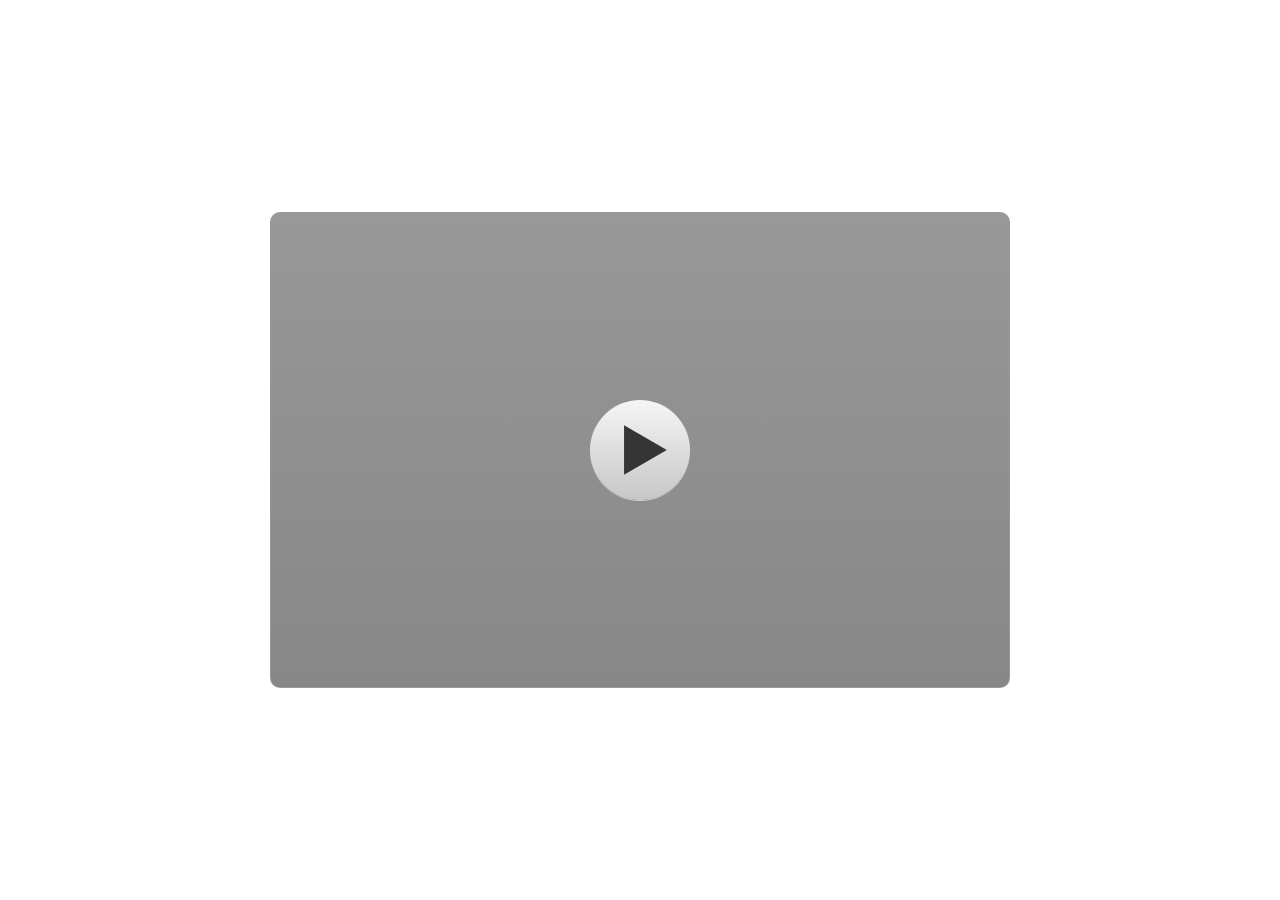
<file: index.html>
﻿<!doctype html>
<html lang="en-US">
<head>
  <meta charset="utf-8">
  <!-- Created using Storyline 360 x64 - http://www.articulate.com  -->
  <!-- version: 3.121.37380.0 -->
  <title>WARISAN BUDAYA</title>
  <meta http-equiv="x-ua-compatible" content="IE=edge"/>
  <meta name="viewport" content="width=device-width,initial-scale=1,user-scalable=no,shrink-to-fit=no,minimal-ui"/>
  <meta name="apple-mobile-web-app-capable" content="yes"/>
  <style>
    html, body { height: 100%; padding: 0; margin: 0 }
    #app { height: 100%; width: 100%; }
  </style>

  <script>
    window.DS = {};
    window.globals = {
      DATA_PATH_BASE: '',
      HAS_FRAME: true,
      HAS_SLIDE: true,

      lmsPresent: false,
      tinCanPresent: false,
      cmi5Present: false,
      aoSupport: false,
      scale: 'noscale',
      captureRc: false,
      browserSize: 'optimal',
      bgColor: '#FFFFFF',
      features: 'DropInBase,JsInteractions,LoadPromiseUpgrade,Localization,MediaPromiseUpgrade,PlayerMemoryEnhancements,SlideLevelScale',
      themeName: 'classic',
      preloaderColor: '#FFFFFF',
      suppressAnalytics: false,
      productChannel: 'stable',
      publishSource: 'storyline',
      aid: 'aid|a1179229-0020-5ab1-8924-d0b911b28cab',
      cid: 'b706d406-eb0c-4606-9b55-da7580ed70c2',
      playerVersion: '3.121.37380.0',
      publishTimestamp: '2026-09-16T02:47:46.6765191Z',
      maxIosVideoElements: 10,
      connectionSettings: { mode: 'disabled' },
      hasFeature: function(feature) {
        return this.features.split(',').includes(feature);
      },
      
      parseParams: function(qs) {
        if (window.globals.parsedParams != null) {
          return window.globals.parsedParams;
        }
        qs = (qs || window.location.search.substr(1)).split('+').join(' ');
        var params = {},
            tokens,
            re = /[?&]?([^=]+)=([^&]*)/g;

        while (tokens = re.exec(qs)) {
          params[decodeURIComponent(tokens[1]).trim()] =
            decodeURIComponent(tokens[2]).trim();
        }
        window.globals.parsedParams = params;
        return params;
      }

    };

    if (window.flagsUnderTest != null) {
      window.globals.features = window.flagsUnderTest.reduce((accum, feature) => {
        if (!accum.includes(feature)) {
          accum.push(feature);
        }
        return accum;
      }, window.globals.features.split(',')).join();
    }
  </script>
  <script>
    var isIe11 = ('ActiveXObject' in window || window.MSBlobBuilder != null)
      && window.msCrypto != null && !window.ActiveXObject;
    if (isIe11) {
      window.globals.unsupportedBrowser = true;
      document.write(atob('[base64]'));
    }
  </script>

  <script>
    if (window.globals.hasFeature('Localization')) {
      
      
    }
  </script>

  
  
  <script>window.THREE = { };</script>
  
</head>
<body style="background: #FFFFFF" class="cs-HTML theme-classic">
  <!-- 360 -->
  <script>!function(){var e,i=/iPhone/i,o=/iPod/i,n=/iPad/i,t=/\biOS-universal(?:.+)Mac\b/i,r=/\bAndroid(?:.+)Mobile\b/i,a=/Android/i,d=/(?:SD4930UR|\bSilk(?:.+)Mobile\b)/i,p=/Silk/i,l=/Windows Phone/i,u=/\bWindows(?:.+)ARM\b/i,b=/BlackBerry/i,s=/BB10/i,c=/Opera Mini/i,f=/\b(CriOS|Chrome)(?:.+)Mobile/i,h=/Mobile(?:.+)Firefox\b/i,v=function(e){return void 0!==e&&"MacIntel"===e.platform&&"number"==typeof e.maxTouchPoints&&e.maxTouchPoints>1&&"undefined"==typeof MSStream};e=function(e){var m={userAgent:"",platform:"",maxTouchPoints:0};e||"undefined"==typeof navigator?"string"==typeof e?m.userAgent=e:e&&e.userAgent&&(m={userAgent:e.userAgent,platform:e.platform,maxTouchPoints:e.maxTouchPoints||0}):m={userAgent:navigator.userAgent,platform:navigator.platform,maxTouchPoints:navigator.maxTouchPoints||0};var g=m.userAgent,y=g.split("[FBAN");void 0!==y[1]&&(g=y[0]),void 0!==(y=g.split("Twitter"))[1]&&(g=y[0]);var A=function(e){return function(i){return i.test(e)}}(g),w={apple:{phone:A(i)&&!A(l),ipod:A(o),tablet:!A(i)&&(A(n)||v(m))&&!A(l),universal:A(t),device:(A(i)||A(o)||A(n)||A(t)||v(m))&&!A(l)},amazon:{phone:A(d),tablet:!A(d)&&A(p),device:A(d)||A(p)},android:{phone:!A(l)&&A(d)||!A(l)&&A(r),tablet:!A(l)&&!A(d)&&!A(r)&&(A(p)||A(a)),device:!A(l)&&(A(d)||A(p)||A(r)||A(a))||A(/\bokhttp\b/i)},windows:{phone:A(l),tablet:A(u),device:A(l)||A(u)},other:{blackberry:A(b),blackberry10:A(s),opera:A(c),firefox:A(h),chrome:A(f),device:A(b)||A(s)||A(c)||A(h)||A(f)},any:!1,phone:!1,tablet:!1};return w.any=w.apple.device||w.android.device||w.windows.device||w.other.device,w.phone=w.apple.phone||w.android.phone||w.windows.phone,w.tablet=w.apple.tablet||w.android.tablet||w.windows.tablet,w}(),"object"==typeof exports&&"undefined"!=typeof module?module.exports=e:"function"==typeof define&&define.amd?define((function(){return e})):this.isMobile=e}();
    window.isMobile.apple.tablet = window.isMobile.apple.tablet ||
      (navigator.platform === 'MacIntel' && navigator.maxTouchPoints > 1);
    window.isMobile.apple.device = window.isMobile.apple.device || window.isMobile.apple.tablet;
    window.isMobile.tablet = window.isMobile.tablet || window.isMobile.apple.tablet;
    window.isMobile.any = window.isMobile.any || window.isMobile.apple.tablet;
  </script>

  <div id="focus-sink" tabindex="-1"></div>

  <div id="preso"></div>
  <script>
    (function() {

      var classTypes = [ 'desktop', 'mobile', 'phone', 'tablet' ];

      var addDeviceClasses = function(prefix, testObj) {
        var curr, i;
        for (i = 0; i < classTypes.length; i++) {
          curr = classTypes[i];
          if (testObj[curr]) {
            document.body.classList.add(prefix + curr);
          }
        }
      };

      var params = window.globals.parseParams(),
          isDevicePreview = params.devicepreview === '1',
          isPhoneOverride = params.deviceType === 'phone' || (isDevicePreview && params.phone == '1'),
          isTabletOverride = (params.deviceType === 'tablet' || isDevicePreview) && !isPhoneOverride,
          isMobileOverride = isPhoneOverride || isTabletOverride;

      var deviceView = {
        desktop: !window.isMobile.any && !isMobileOverride,
        mobile: window.isMobile.any || isMobileOverride,
        phone: isPhoneOverride || (window.isMobile.phone && !isTabletOverride),
        tablet: isTabletOverride || window.isMobile.tablet
      };

      window.globals.deviceView = deviceView;
      window.isMobile.desktop = !window.isMobile.any;
      window.isMobile.mobile = window.isMobile.any;

      addDeviceClasses('view-', deviceView);

    })();
  </script>
  
  <script src='story_content/triggers.js' type=text/javascript></script>
<script src='story_content/user.js' type=text/javascript></script>
  <div class="slide-loader"></div>

  <script>
    if (window.globals.deviceView.isMobile) { var doc = document, loader = doc.body.querySelector('.slide-loader'); [ 1, 2, 3 ].forEach(function(n) { var d = doc.createElement('div'); d.style.backgroundColor = window.globals.preloaderColor; d.classList.add('mobile-loader-dot'); d.classList.add('dot' + n); loader.appendChild(d); }); }
  </script>

  <div class="mobile-load-title-overlay" style="display: none">
    <div class="mobile-load-title">WARISAN BUDAYA</div>
  </div>

  <div class="mobile-chrome-warning"></div>

  
<style>
  .warn-connection-dialog {
    display: none;
    background: transparent;
    pointer-events: all;
    position: fixed;
    left: 0;
    top: 0;
    width: 100%;
    height: 100%;
    z-index: 999;
  }

  .warn-connection-content {
    pointer-events: all;
    border-radius: 4px;
    background: white;
    border: 1px solid #E7E7E7;
    color: #333333;
    box-shadow: 0 2px 4px rgba(0, 0, 0, 0.25);
    transition: all 150ms ease-out;
    position: absolute;
    white-space: nowrap;
  }

  .view-phone.is-landscape .warn-connection-content {
    left: 23px;
    bottom: 23px;
  }

  .view-tablet.is-landscape .warn-connection-content {
    left: 50%;
    top: 20px;
    transform: translateX(-50%);
  }

  .view-mobile.is-portrait .warn-connection-content {
    transform: translate(-50%, calc(-100% - 15px));
  }

  .warn-connection-content p {
    display: inline-block;
    margin: 0 8px 0 0;
    line-height: 33px;
    font-size: 11px;
  }

  .warn-connection-content svg {
    position: relative;
    vertical-align: middle;
    margin: 0 2px 2px 8px;
  }

  .view-desktop .warn-connection-content {
    left: 1.5em;
    bottom: 1.5em;
  }

  .view-desktop .warn-connection-content p {
    font-size: 1.1em;
  }

  .is-offline .warn-connection-dialog {
    display: block;
  }

  .is-offline .cs-panel * {
    pointer-events: none !important;
  }

  .is-offline .cs-panel {
    pointer-events: all !important;
  }

  .is-offline #nav-controls * {
    pointer-events: none !important;
  }

  .is-offline #nav-controls {
    pointer-events: all !important;
  }
</style>

<div class="warn-connection-dialog" role="alertdialog" aria-modal="true" tabindex="0" aria-labelledby="warn-connection-message">
  <div class="warn-connection-content">
    <svg width="17" height="15" viewBox="0 0 17 15" xmlns="http://www.w3.org/2000/svg">
      <path fill="#8F0000" stroke="white" d="M16.07,12.98 L15.88,12.23 L9.51,1.21 C8.97,0.26,7.6,0.26,7.06,1.21 L0.69,12.23 C0.15,13.16,0.81,14.36,1.91,14.36 H14.65 C15.47,14.36,16.05,13.7,16.07,12.98 Z"/>
      <path fill="white" stroke="white" d="M8.58,5.5 C8.35,5.28,8.5,5.35,8.21,5.32 C8.09,5.35,7.97,5.49,7.96,5.67 C7.97,5.79,7.98,5.92,7.98,6.04 L7.98,6.04 C7.99,6.17,8,6.31,8.01,6.43 L8.01,6.44 C8.03,6.92,8.06,7.41,8.09,7.9 L8.09,7.9 C8.12,8.39,8.14,8.88,8.17,9.37 C8.17,9.39,8.18,9.42,8.2,9.44 C8.23,9.46,8.25,9.47,8.28,9.47 C8.31,9.47,8.34,9.46,8.35,9.44 C8.37,9.43,8.38,9.4,8.39,9.35 L8.39,9.34 C8.39,9.24,8.4,9.15,8.4,9.05 L8.4,9.05 C8.41,8.96,8.41,8.86,8.42,8.75 C8.43,8.44,8.45,8.12,8.47,7.81 L8.47,7.81 C8.49,7.49,8.51,7.18,8.53,6.87 C8.55,6.46,8.56,6.05,8.59,5.64 L8.6,5.62 C8.6,5.57,8.59,5.53,8.58,5.5 L8.21,5.32 Z"/>
      <circle fill="white" stroke="white" cx="8.3" cy="11.35" r="0.3"/>
    </svg>
    <p id="warn-connection-message">You are offline. Trying to reconnect...</p>
  </div>
</div>

<script>
  (function() {
    window.DS.connection = {
      warningShown: false,
      assets: {},
      loadingAssetGroup: false,
      retryDelay: 500
    };

    var connectionSettings = window.globals.connectionSettings || {};

    var useConnectionMessages = window.AbortController != null &&
      window.location.protocol != 'file:' &&
      connectionSettings.mode === 'normal';

    window.DS.connection.useConnectionMessages = useConnectionMessages;

    var assetCount = 0;
    var checkLoadedId;


    if (useConnectionMessages && connectionSettings != null) {
      var contentEl = document.querySelector('.warn-connection-content');
      var messageEl = contentEl.querySelector('p');

      if (connectionSettings.useDarkTheme) {
        contentEl.style.borderColor = '#BABBBA';
        contentEl.style.backgroundColor = '#282828';
        contentEl.style.color = '#FFFFFF';
      }

      if (connectionSettings.message != null) {
        messageEl.textContent = window.decodeURIComponent(connectionSettings.message);
      }
    }

    function checkAssetsReady() {
      for (var i in DS.connection.assets) {
        if (!DS.connection.assets[i].success) {
          return false;
        }
      }
      return true;
    }

    function stopAssetGroup() {
      if (!useConnectionMessages) { return; }

      assetCount = 0;

      DS.connection.oldAssetGroup = DS.connection.assets;
      DS.connection.assets = {};
      DS.connection.loadingAssetGroup = false;
      clearInterval(checkLoadedId);
    }

    function startAssetGroup() {
      if (!useConnectionMessages) { return; }
      var ticks = 0;
      clearInterval(checkLoadedId);
      checkLoadedId = setInterval(function() {
        var loaded = 0;
        if (assetCount === 0 && loaded === 0) {
          clearInterval(checkLoadedId);
          return;
        }

        for (var i in DS.connection.assets) {
          if (DS.connection.assets[i].success) {
            loaded++;
          }
        }

        if (assetCount === loaded && checkAssetsReady()) {
          for (var i in DS.connection.assets) {
            if (DS.connection.assets[i].action) {
              DS.connection.assets[i].action();
            }
          }
          hideWarning();
          stopAssetGroup();
        }
      }, 100)
    }

    function requiredAsset(url, action, retry, type) {
      if (!useConnectionMessages) { return; }
      if (DS.connection.assets[url]) { return; }

      DS.connection.assets[url] = {
        success: false, action: action, retry: retry, type: type
      };
      assetCount = Object.keys(DS.connection.assets).length;
      if (!DS.connection.loadingAssetGroup) {
        startAssetGroup();
      }
      DS.connection.loadingAssetGroup = true;
    }

    function assetLoaded(url) {
      if (!useConnectionMessages) { return; }
      if (DS.connection.assets[url]) {
        DS.connection.assets[url].success = true;
      }
    }

    function assetFailed(url) {
      if (!useConnectionMessages) { return; }
      if (!DS.connection.assets[url]) {
        if (/\.js$/.test(url) && url.indexOf('transcripts') === -1) {
          setTimeout(function() {
            if (DS.connection.lastSlideLoaded != null) {
              DS.connection.lastSlideLoaded();
            }
          }, DS.connection.retryDelay);
        }
        return;
      }
      if (!DS.connection.warningShown) { showWarning(); }
      if (DS.connection.assets[url].retry) {
        setTimeout(function() {
          if (!DS.connection.assets[url].success) {
            DS.connection.assets[url].retry()
          }
        }, DS.connection.retryDelay);
      }
    }

    function hideWarning() {
      document.body.classList.remove('is-offline');
      DS.connection.warningShown = false;
      enableKeys();
    }
    DS.connection.hideWarning = hideWarning

    function showWarning(btn) {
      document.body.classList.add('is-offline')
      DS.connection.warningShown = true;
      updateWarningPosition();
      disableKeys();
    }

    function updateWarningPosition() {
      if (!DS.connection.warningShown) {
        return;
      }

      var isPortrait = document.body.classList.contains('is-portrait');
      var isMobile = document.body.classList.contains('view-mobile');
      var warningEl = document.querySelector('.warn-connection-content');

      if (isPortrait && isMobile) {
        var slide = document.querySelector('.primary-slide');
        var slideRect = slide != null
          ? slide.getBoundingClientRect()
          : { top: window.innerHeight, left: 0, width: window.innerWidth };

        warningEl.style.top = `${slideRect.top}px`
        warningEl.style.left = `${slideRect.left + slideRect.width / 2}px`
      } else {
        warningEl.style.top = null;
        warningEl.style.left = null;
      }

      window.requestAnimationFrame(updateWarningPosition);
    }

    function onDisableKeyDown(e) {
      e.preventDefault();
      e.stopImmediatePropagation();
    }

    function onDisableKeyUp(e) {
      e.preventDefault();
      e.stopImmediatePropagation();
    }

    var accStyle = document.createElement('style');
    var warnDialogEl = document.querySelector('.warn-connection-dialog');

    function disableKeys() {
      if (DS.views && DS.views.nsStack && DS.views.nsStack.length === 1) {
        DS.views.nsStack[0].tabReachable = false
        DS.views.nsStack[0].updateTabIndex(true);
      }

      accStyle.innerHTML = '.acc-shadow-dom { display: none; }';
      document.body.appendChild(accStyle);

      warnDialogEl.parentNode.append(warnDialogEl);
      warnDialogEl.focus();
    }

    function enableKeys() {
      accStyle.remove();
      if (DS.views && DS.views.nsStack && DS.views.nsStack.length === 1 && DS.views.nsStack[0].name === '_frame') {
        DS.views.nsStack[0].tabReachable = true;
        DS.views.nsStack[0].updateTabIndex();
      }
    }

    // these will all be noops if the feature flag isn't set in
    // the data and `window.globals.features`
    DS.connection.requiredAsset = requiredAsset;
    DS.connection.assetLoaded = assetLoaded;
    DS.connection.assetFailed = assetFailed;
    DS.connection.stopAssetGroup = stopAssetGroup;
    DS.connection.startAssetGroup = startAssetGroup;
  })();
</script>


  <script>
    
    if (window.autoSpider && window.vInterfaceObject) {
      document.querySelector('.mobile-load-title-overlay').style.display = 'none';
    }
  </script>

  

  <link rel="stylesheet" href="html5/data/css/output.min.css" data-noprefix/>
</body>
<script src="html5/lib/scripts/bootstrapper.min.js"></script>
</html>
</file>
